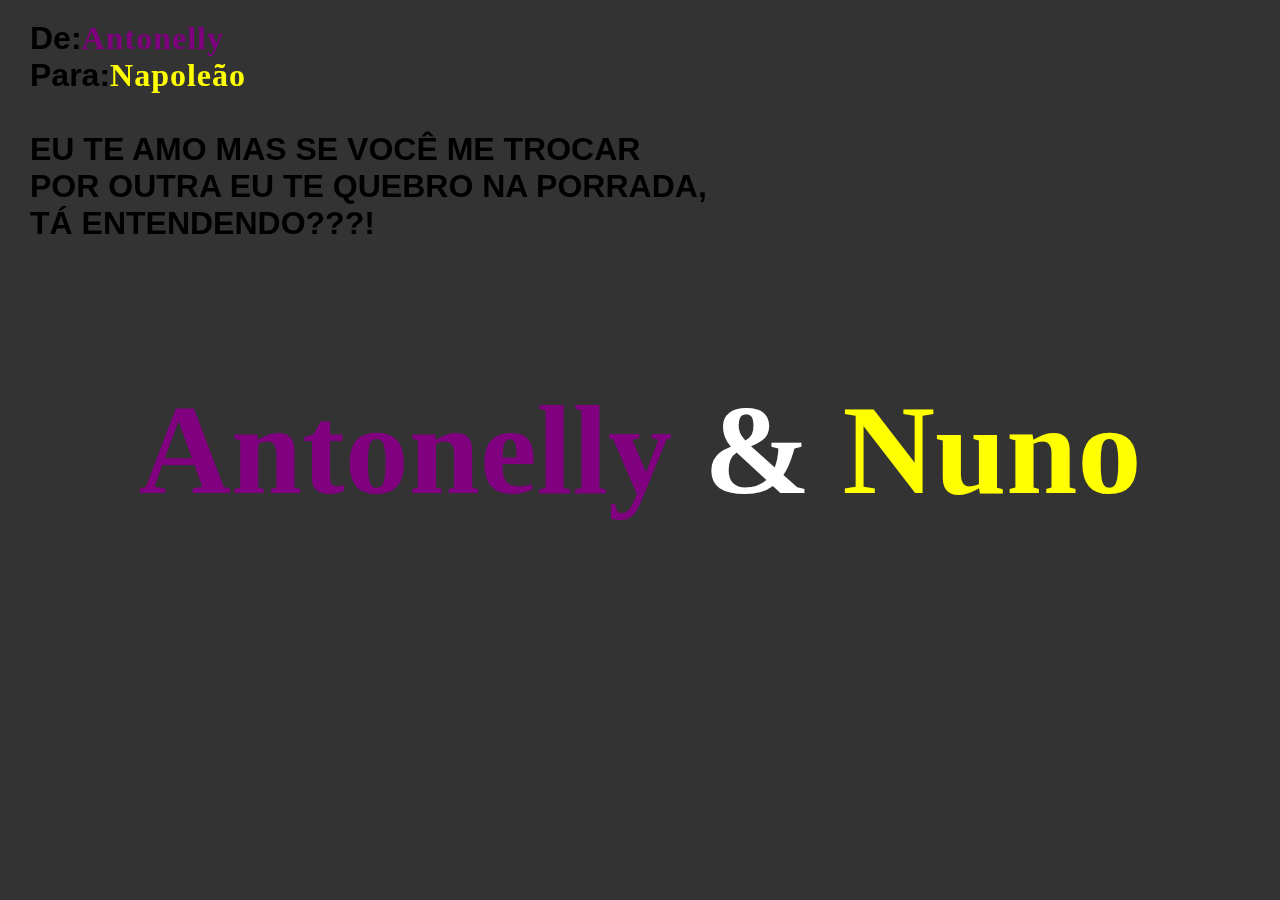
<file: index.html>
<!DOCTYPE html>
<html lang="en">
<head>
    <meta charset="UTF-8">
    <meta http-equiv="X-UA-Compatible" content="IE=edge">
    <meta name="viewport" content="width=device-width, initial-scale=1.0">
    <title>Antonelly & Her Best Friend</title>
    <link rel="stylesheet" href="./style.css">
    <link rel="shortcut icon" href="./N_logo.svg" type="image/svg">
</head>
<body>

<section>
    <h2><an style="color:purple">Antonelly</an> & <be style="color: yellow;">Nuno</be></h2>
    <div class="banner">
         <div class="blocks"></div> 
    </div>
</section>


<Friend> De:<an style="color:purple; letter-spacing: 1px;">Antonelly</an> <br> Para:<be style="letter-spacing: 1px;color: yellow;">Napoleão</be>
    <br><br>
    EU  TE  AMO MAS SE VOCÊ ME TROCAR <br> POR OUTRA EU TE QUEBRO NA PORRADA,<br> TÁ ENTENDENDO???!
</Friend>
    

<div id ="bg"></div>



<script>


const banner = document.getElementsByClassName("banner")[0];
const blocks = document.getElementsByClassName("blocks");


for(var i = 1; i < 400; i++)
{

banner.innerHTML += "<div class='blocks'></div>" 
blocks[i].style.animationDelay = `${i * 0.05}s`;

}

//------------------ for colours

const bg = document.getElementById("bg");
   
   function randomColor()
   {

       return Math.floor(Math.random() * 255);

   }

   bg.addEventListener("click",()=>
   {
       bg.style.backgroundColor ='rgba('+randomColor()+','+randomColor()+','+randomColor()+')'
   })

</script>






</body>
</html>
</file>
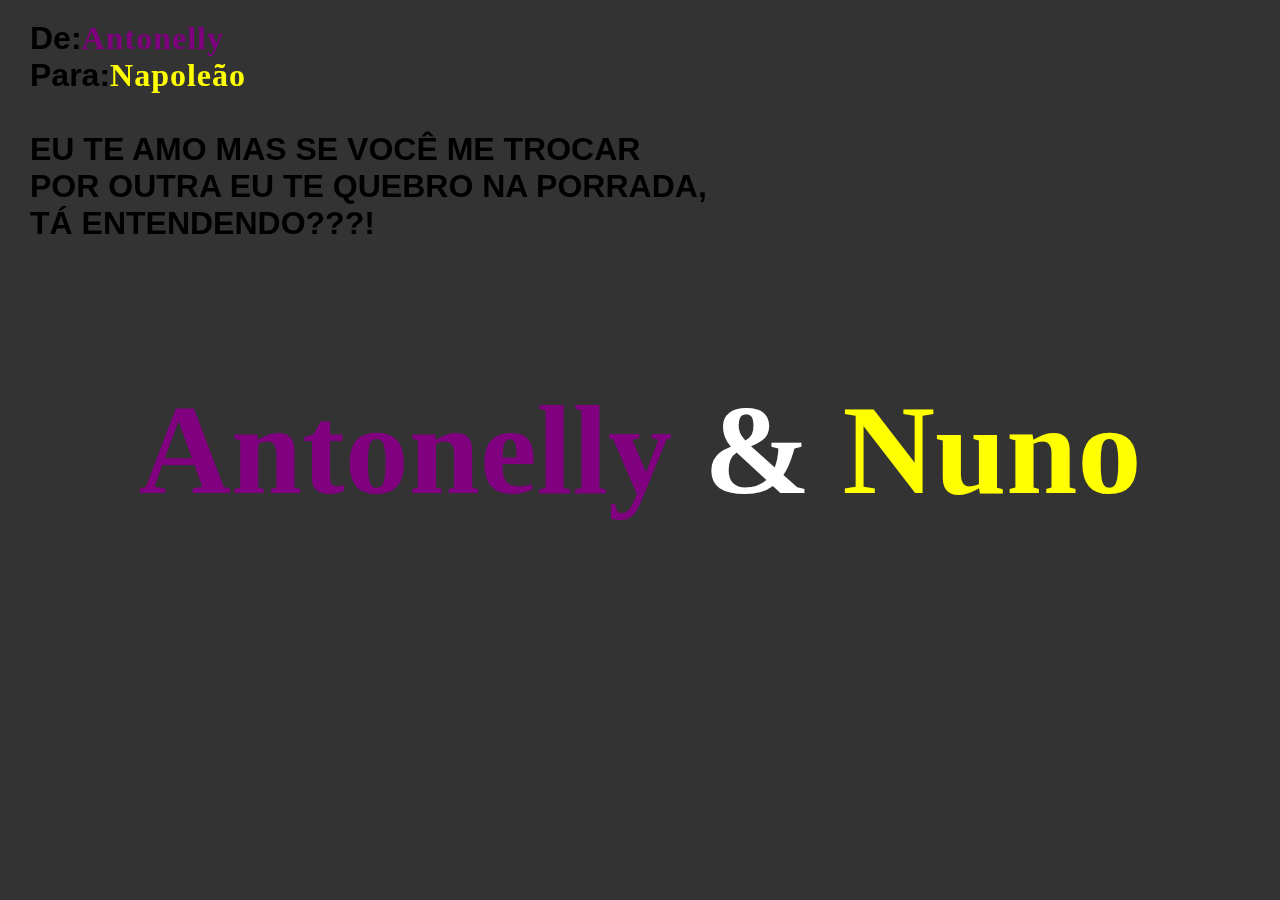
<file: nelly and her Best Friendo/index.html>
<!DOCTYPE html>
<html lang="en">
<head>
    <meta charset="UTF-8">
    <meta http-equiv="X-UA-Compatible" content="IE=edge">
    <meta name="viewport" content="width=device-width, initial-scale=1.0">
    <title>Antonelly & Her Best Friend</title>
    <link rel="stylesheet" href="./style.css">
    <link rel="shortcut icon" href="./icon.png" type="image/png">
</head>
<body>

<section>
    <h2><an style="color:purple">Antonelly</an> & <be style="color: yellow;">Nuno</be></h2>
    <div class="banner">
         <div class="blocks"></div> 
    </div>
</section>


<Friend> De:<an style="color:purple; letter-spacing: 1px;">Antonelly</an> <br> Para:<be style="letter-spacing: 1px;color: yellow;">Napoleão</be>
    <br><br>
    EU  TE  AMO MAS SE VOCÊ ME TROCAR <br> POR OUTRA EU TE QUEBRO NA PORRADA,<br> TÁ ENTENDENDO???!
</Friend>
    

<div id ="bg"></div>



<script>


const banner = document.getElementsByClassName("banner")[0];
const blocks = document.getElementsByClassName("blocks");


for(var i = 1; i < 400; i++)
{

banner.innerHTML += "<div class='blocks'></div>" 
blocks[i].style.animationDelay = `${i * 0.05}s`;

}

//------------------ for colours

const bg = document.getElementById("bg");
   
   function randomColor()
   {

       return Math.floor(Math.random() * 255);

   }

   bg.addEventListener("click",()=>
   {
       bg.style.backgroundColor ='rgba('+randomColor()+','+randomColor()+','+randomColor()+')'
   })

</script>






</body>
</html>
</file>
<file: style.css>
*
{
    margin: 0;
    padding:0;
    font-family:fantasy;
}

section
{
    position: relative;
    width: 100%;
    height: 100vh;
    background-color: #333;
}

section h2 
{

    position: relative;
    width: 100%;
    height: 100vh;
    text-align: center;
    line-height: 100vh;
    font-size: 10vw;
    color: #fff;
    font-weight: 700;
}


.banner
{


position: absolute;
top: 0;
left: 0;
width: 100%;
height: 100vh;
overflow: hidden;
display: flex;

flex-wrap: wrap;
}

.banner .blocks
{

    position: relative;
    display: block;
    width: 5vw;
    height: 5vh;
    animation: BlocksAnimation .75s ease-in-out forwards;
   
}

.banner .blocks:nth-child(even){animation: BlocksAnimation 1s ease-in-out forwards;}

.banner .blocks:nth-child(7n+1){animation: BlocksAnimation 2.5s ease-in-out forwards;}

.banner .blocks:nth-child(7n+3){animation: BlocksAnimation 1.5s ease-in-out forwards;}

@keyframes BlocksAnimation
{
    0%
    { opacity:0; top:1000px;
           
        
    }

    50%{ opacity: 1;
        background:url(./n.jpg);
        background-attachment: fixed;
background-position: center;
        background-size: cover;
        }

    100%{ opacity: 1;
         
        top:0px;
        
        background:url(./n.jpg);
        background-attachment: fixed;
         background-position: center;
         background-size: cover;
 
        }
}

Friend
{

font-family:sans-serif;
font-weight: 700;
position: absolute;
top: 10px;
left:20px;
border-radius: 20px;
    animation: textA 15s ease-in-out forwards;
    width: 80vw;
padding: 10px;
font-size: 2rem;
}



@media only screen and (max-width: 600px)
{
    Friend
    {
        font-size: .8rem;
    }
}


@keyframes textA {

    0%
    {
        background: none;
        opacity: 0;
    }


    40%{opacity: .1;}
    50%
    {
        opacity: .5;
    }

100%
{
opacity: .8;
background: #fff;
}

    
}

#bg
{
top: 0;
position: absolute;
width: 100%;
height: 100vh;
mix-blend-mode: hue;

}
</file>
<file: nelly and her Best Friendo/style.css>
*
{
    margin: 0;
    padding:0;
    font-family:fantasy;
}

section
{
    position: relative;
    width: 100%;
    height: 100vh;
    background-color: #333;
}

section h2 
{

    position: relative;
    width: 100%;
    height: 100vh;
    text-align: center;
    line-height: 100vh;
    font-size: 10vw;
    color: #fff;
    font-weight: 700;
}


.banner
{


position: absolute;
top: 0;
left: 0;
width: 100%;
height: 100vh;
overflow: hidden;
display: flex;

flex-wrap: wrap;
}

.banner .blocks
{

    position: relative;
    display: block;
    width: 5vw;
    height: 5vh;
    animation: BlocksAnimation .75s ease-in-out forwards;
   
}

.banner .blocks:nth-child(even){animation: BlocksAnimation 1s ease-in-out forwards;}

.banner .blocks:nth-child(7n+1){animation: BlocksAnimation 2.5s ease-in-out forwards;}

.banner .blocks:nth-child(7n+3){animation: BlocksAnimation 1.5s ease-in-out forwards;}

@keyframes BlocksAnimation
{
    0%
    { opacity:0; top:1000px;
           
        
    }

    50%{ opacity: 1;
        background:url(./n.jpg);
        background-attachment: fixed;
background-position: center;
        background-size: cover;
        }

    100%{ opacity: 1;
         
        top:0px;
        
        background:url(./n.jpg);
        background-attachment: fixed;
         background-position: center;
         background-size: cover;
 
        }
}

Friend
{

font-family:sans-serif;
font-weight: 700;
position: absolute;
top: 10px;
left:20px;
border-radius: 20px;
    animation: textA 15s ease-in-out forwards;
    width: 80vw;
padding: 10px;
font-size: 2rem;
}



@media only screen and (max-width: 600px)
{
    Friend
    {
        font-size: .8rem;
    }
}


@keyframes textA {

    0%
    {
        background: none;
        opacity: 0;
    }


    40%{opacity: .1;}
    50%
    {
        opacity: .5;
    }

100%
{
opacity: .8;
background: #fff;
}

    
}

#bg
{
top: 0;
position: absolute;
width: 100%;
height: 100vh;
mix-blend-mode: hue;

}
</file>
